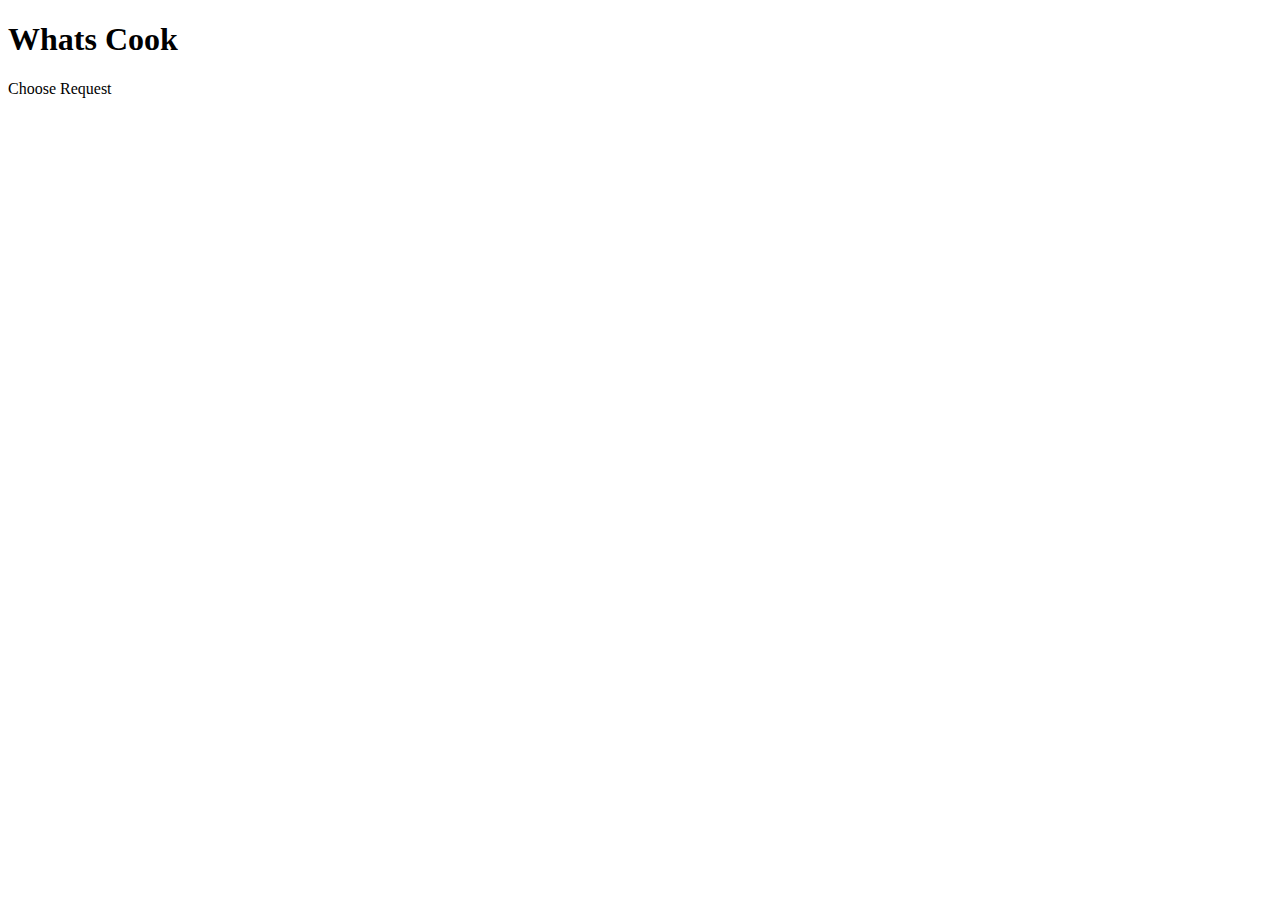
<file: src/main/resources/WhatsCook/templates/wellcome.html>
<!DOCTYPE html>
<html>
<body>
<h1>Whats Cook</h1>

<p>Choose Request</p>

<form name="inputForm">
    <div>
        <!--<div class="input-group">-->
            <!--<input type="text" class="form-control" placeholder="ת.ז"  name="name" ng-model="inputValue" ng-focus="focus=true;blur=false;" ng-blur="focus=false;updateJsonPrams(0, inputValue)"-->
                   <!--ng-minlength="8" ng-maxlength="9" ng-pattern="/^[0-9]+$/" required>     -->
        <!--</div>-->
    </div>
</form>
</body>
</html>
</file>
